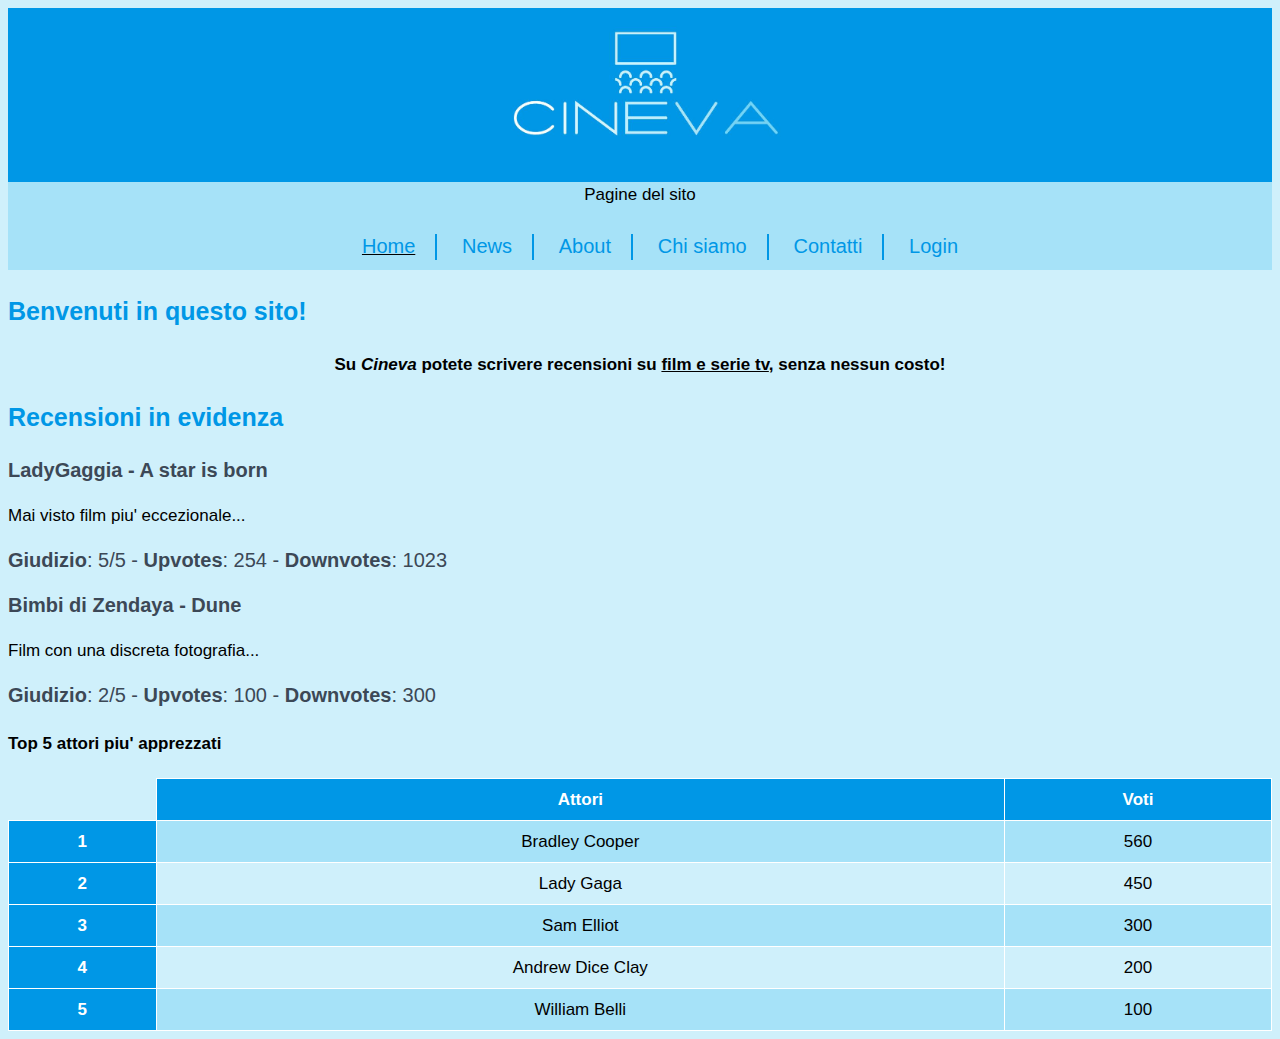
<file: index.html>
<!DOCTYPE html>
<html lang="en">
  <head>
    <title>Cineva - Home</title>
    <meta charset="UTF-8">
    <meta name="viewport" content="width=device-width, initial-scale=1">
    <meta name="author" content="anton">
    <meta name="description" content="Sito per recensioni film e serie TV.">
    <meta name="keywords" content="film, series, tv, review, actor, actress">
    <link rel="stylesheet" type="text/css" href="css/style.css" media="screen">
  </head>
  <body>
    <header>
      <a href="index.html"><img src="logo.jpg" alt="Logo Cineva" height=150></a>
      <nav>
        <p>Pagine del sito</p>
        <ul>
          <li><u><a href="index.html">Home</a></u></li>
          <li><a href="news.html">News</a></li>
          <li><a href="about.html">About</a></li>
          <li><a href="chi_siamo.html">Chi siamo</a></li>
          <li><a href="contatti.html">Contatti</a></li>
          <li><a href="login.html">Login</a></li>
        </ul>
      </nav>
    </header>

    <main>
      <div>
        <h2>Benvenuti in questo sito!</h2>
        <p id="intro">Su <i>Cineva</i> potete scrivere recensioni su <u>film e serie tv</u>, <b>senza nessun costo!</b></p>
      </div>

      <h2>Recensioni in evidenza</h2>
      <article>
        <h3 class="el_rec">LadyGaggia - A star is born</h3>
        <p>Mai visto film piu' eccezionale...</p>
        <p class="el_rec"><b>Giudizio</b>: 5/5 - <b>Upvotes</b>: 254 - <b>Downvotes</b>: 1023</p>
      </article>

      <article>
        <h3 class="el_rec">Bimbi di Zendaya - Dune</h3>
        <p>Film con una discreta fotografia...</p>
        <p class="el_rec"><b>Giudizio</b>: 2/5 - <b>Upvotes</b>: 100 - <b>Downvotes</b>: 300</p>
      </article>

      <h4>Top 5 attori piu' apprezzati</h4>
      <table>
        <tr>
          <th></th>
          <th>Attori</th>
          <th>Voti</th>
        </tr>
        <tr>
          <td><b>1</b></td>
          <td>Bradley Cooper</td>
          <td>560</td>
        </tr>
        <tr>
          <td><b>2</b></td>
          <td>Lady Gaga</td>
          <td>450</td>
        </tr>
        <tr>
          <td><b>3</b></td>
          <td>Sam Elliot</td>
          <td>300</td>
        </tr>
        <tr>
          <td><b>4</b></td>
          <td>Andrew Dice Clay</td>
          <td>200</td>
        </tr>
        <tr>
          <td><b>5</b></td>
          <td>William Belli</td>
          <td>100</td>
        </tr>
      </table>
    </main>
      
  </body>
</html>
</file>
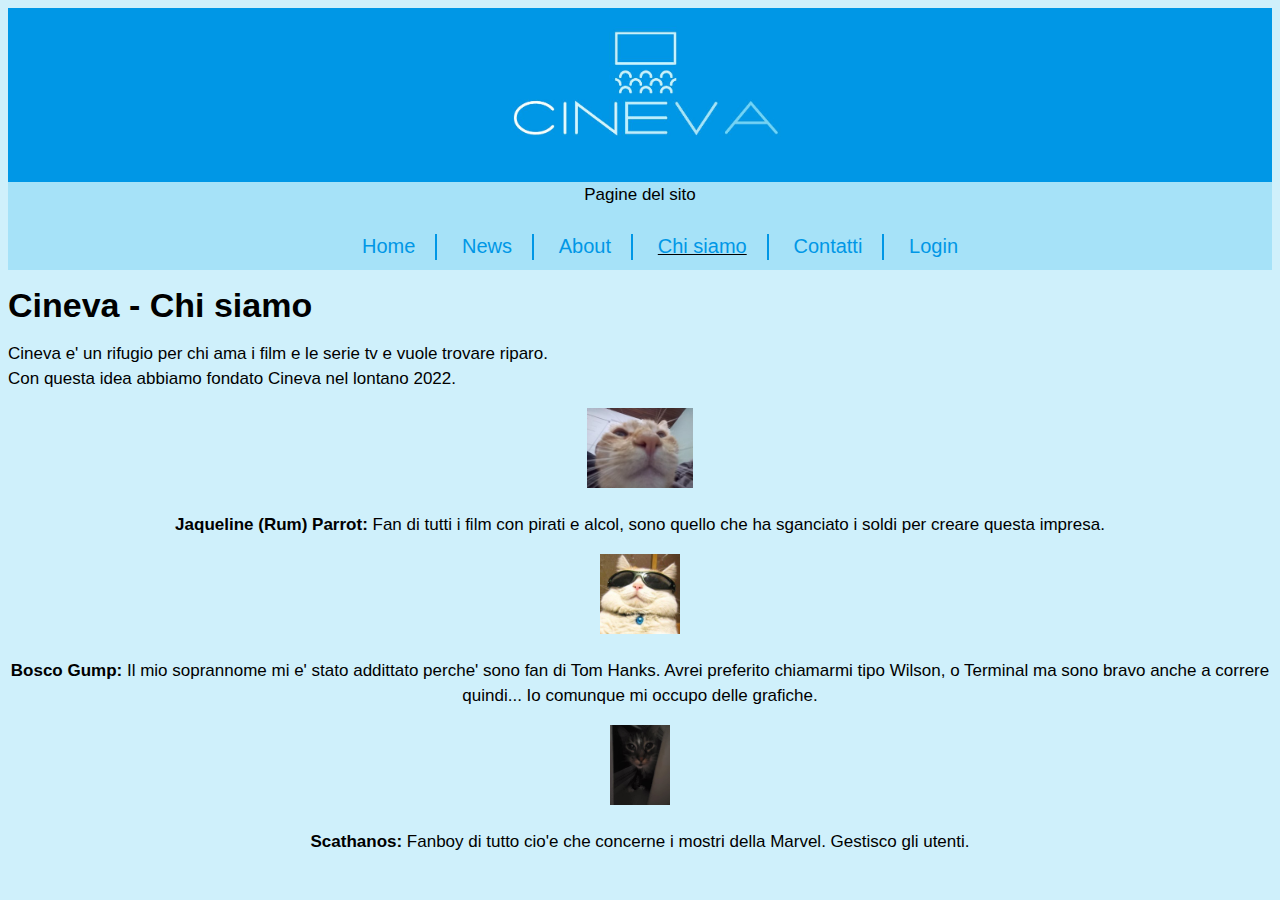
<file: chi_siamo.html>
<!DOCTYPE html>
<html lang="en">
  <head>
    <title>Cineva - Chi siamo</title>
    <meta charset="UTF-8">
    <meta name="viewport" content="width=device-width, initial-scale=1">
    <meta name="author" content="anton">
    <meta name="description" content="Sito per recensioni film e serie TV.">
    <meta name="keywords" content="film, series, tv, review, actor, actress">
    <link href="css/style.css" rel="stylesheet">
  </head>
  <body>
    <header>
      <a href="index.html"><img src="logo.jpg" alt="Logo Cineva" height=150></a>
      <nav>
        <p>Pagine del sito</p>
        <ul>
          <li><a href="index.html">Home</a></li>
          <li><a href="news.html">News</a></li>
          <li><a href="about.html">About</a></li>
          <li><u><a href="chi_siamo.html">Chi siamo</a></u></li>
          <li><a href="contatti.html">Contatti</a></li>
          <li><a href="login.html">Login</a></li>
        </ul>
      </nav>
    </header>

    <main>
      <h1>Cineva - Chi siamo</h1>
      <p>Cineva e' un rifugio per chi ama i film e le serie tv e vuole trovare riparo. <br>Con questa idea abbiamo fondato Cineva nel lontano 2022.</p>
      
      <article class="centered">
        <img src="cat_1.jpeg" alt="Jaqueline's photo", height=80>
        <p><b>Jaqueline (Rum) Parrot:</b> Fan di tutti i film con pirati e alcol, sono quello che ha sganciato i soldi per creare questa impresa.</p>
      </article>

      <article class="centered">
        <img src="cat_2.jpeg" alt="Bosco's photo", height=80>
        <p><b>Bosco Gump:</b> Il mio soprannome mi e' stato addittato perche' sono fan di Tom Hanks. Avrei preferito chiamarmi tipo Wilson, o Terminal ma sono bravo anche a correre quindi... Io comunque mi occupo delle grafiche.</p>
      </article>

      <article class="centered">
        <img src="cat_3.jpeg" alt="Scathanos's photo", height=80>
        <p><b>Scathanos:</b> Fanboy di tutto cio'e che concerne i mostri della Marvel. Gestisco gli utenti.</p>
      </article>
    </main>
  </body>
</html>
</file>
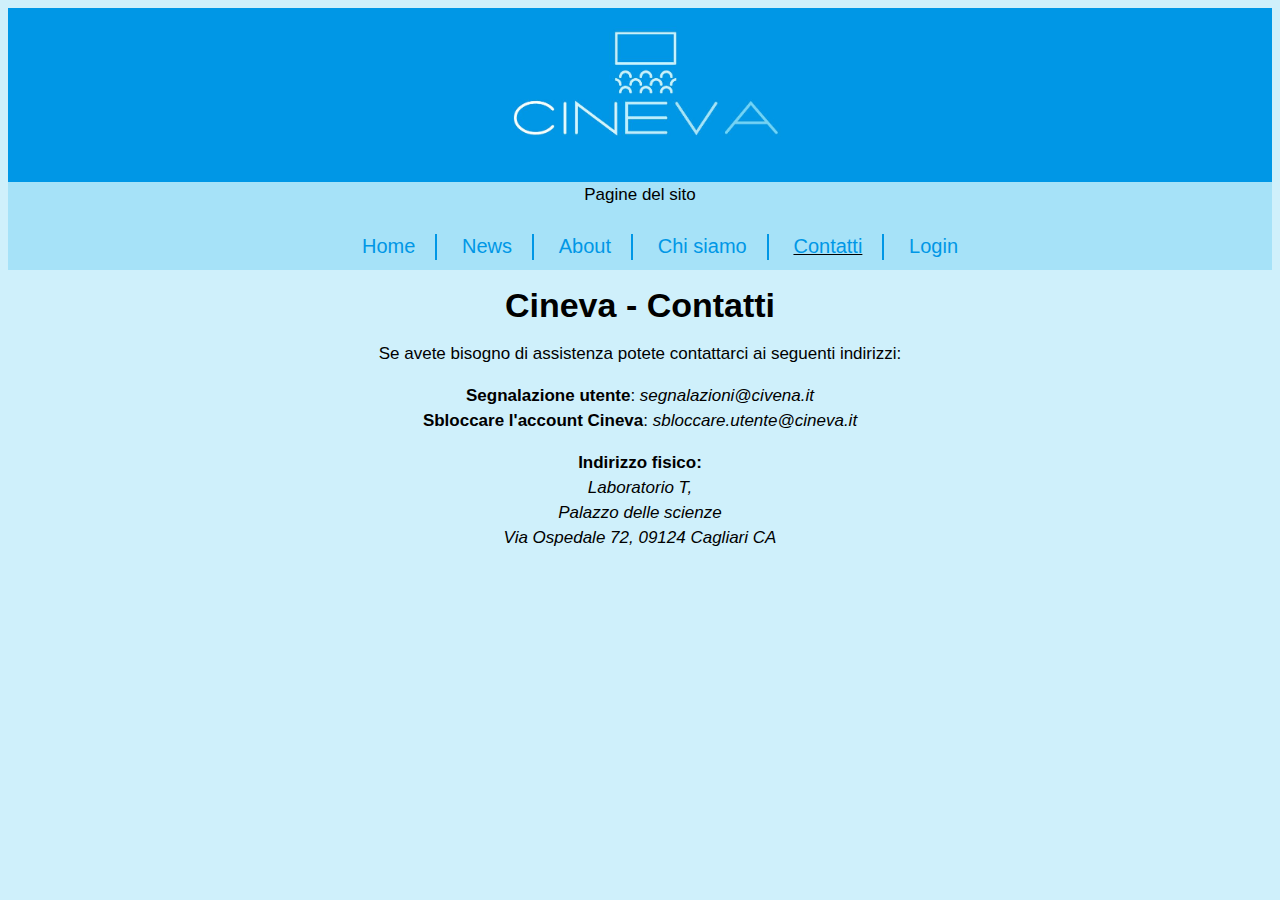
<file: contatti.html>
<!DOCTYPE html>
<html lang="en">
  <head>
    <title>Cineva - Contatti</title>
    <meta charset="UTF-8">
    <meta name="viewport" content="width=device-width, initial-scale=1">
    <meta name="author" content="anton">
    <meta name="description" content="Sito per recensioni film e serie TV.">
    <meta name="keywords" content="film, series, tv, review, actor, actress">
    <link href="css/style.css" rel="stylesheet">
  </head>
  <body>
    <header>
      <a href="index.html"><img src="logo.jpg" alt="Logo Cineva" height=150></a>
      <nav>
        <p>Pagine del sito</p>
        <ul>
          <li><a href="index.html">Home</a></li>
          <li><a href="news.html">News</a></li>
          <li><a href="about.html">About</a></li>
          <li><a href="chi_siamo.html">Chi siamo</a></li>
          <li><u><a href="contatti.html">Contatti</a></u></li>
          <li><a href="login.html">Login</a></li>
        </ul>
      </nav>
    </header>

    <main class="centered"> 
      <h1>Cineva - Contatti</h1>
      <p>Se avete bisogno di assistenza potete contattarci ai seguenti indirizzi:</p>
      <p><b>Segnalazione utente</b>: <i>segnalazioni@civena.it</i><br><b>Sbloccare l'account Cineva</b>: <i>sbloccare.utente@cineva.it</i></p>
      <p><b>Indirizzo fisico:</b><br><i>Laboratorio T, <br>Palazzo delle scienze <br>Via Ospedale 72, 09124 Cagliari CA</i></p>
    </main>
  </body>
</html>
</file>
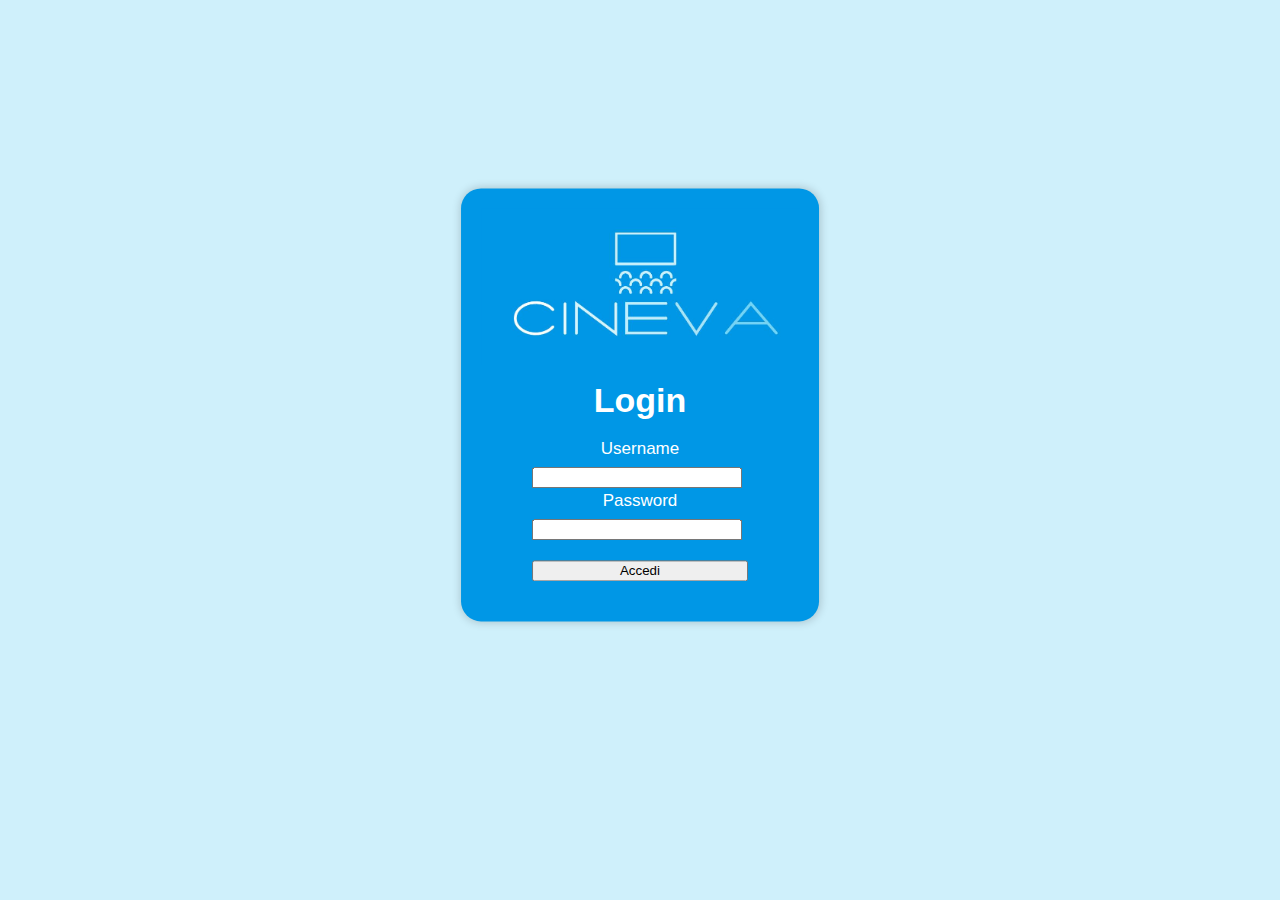
<file: login.html>
<!DOCTYPE html>
<html lang="en">
  <head>
    <title>Cineva - Login</title>
    <meta charset="UTF-8">
    <meta name="viewport" content="width=device-width, initial-scale=1">
    <meta name="author" content="anton">
    <meta name="description" content="Sito per recensioni film e serie TV.">
    <meta name="keywords" content="film, series, tv, review, actor, actress">
    <link href="css/style.css" rel="stylesheet">
  </head>
  <body>
    <div id="login">
      <header>
        <a href="index.html"><img src="logo.jpg" alt="Logo Cineva" height=150></a>
      </header>

      <main class="centered">
        <h1>Login</h1>
        <form action="login" method="POST">
          <label for="username">Username</label>
          <input type="text" name="username">
          <label for="password">Password</label>
          <input type="password" name="password">
          <input type="submit" value="Accedi">
        </form>
      </main>
    </div>
  </body>
</html>
</file>
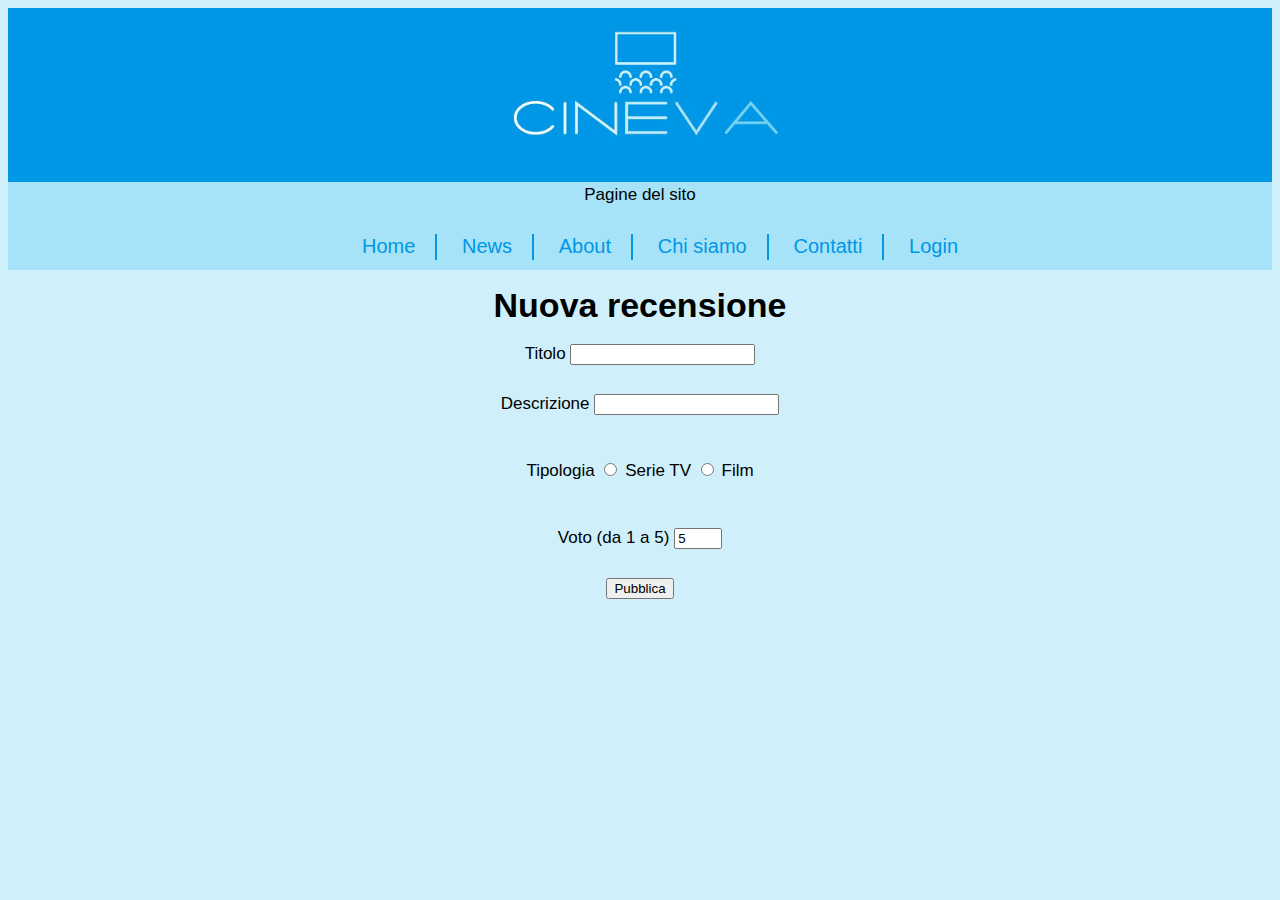
<file: new_review.html>
<!DOCTYPE html>
<html lang="en">
  <head>
    <title>Cineva - Nuova recensione</title>
    <meta charset="UTF-8">
    <meta name="viewport" content="width=device-width, initial-scale=1">
    <meta name="author" content="anton">
    <meta name="description" content="Sito per recensioni film e serie TV.">
    <meta name="keywords" content="film, series, tv, review, actor, actress">
    <link href="css/style.css" rel="stylesheet">
  </head>
  <body>
    <header>
      <a href="index.html"><img src="logo.jpg" alt="Logo Cineva" height=150></a>
      <nav>
        <p>Pagine del sito</p>
        <ul>
          <li><a href="index.html">Home</a></li>
          <li><a href="news.html">News</a></li>
          <li><a href="about.html">About</a></li>
          <li><a href="chi_siamo.html">Chi siamo</a></li>
          <li><a href="contatti.html">Contatti</a></li>
          <li><a href="login.html">Login</a></li>
        </ul>
      </nav>
    </header>

    <main class="centered">
      <h1>Nuova recensione</h1>
      <label for="titolo">Titolo</label>
      <input type="text" name="titolo">
      <br>
      <br>
      <label for="descrizione">Descrizione</label>
      <input type="text" name="descrizione">
      <br>
      <br>
      <p>
        Tipologia
        <input type="radio" id="serie-tv" name="tipologia" value="serie-tv">
        <label for="serie-tv">Serie TV</label>
        <input type="radio" id="film" name="tipologia" value="film">
        <label for="film">Film</label>
      </p>
      <br>
      <label for="voto">Voto (da 1 a 5)</label>
      <input type="number" id="voto" name="voto" min="1" max="5" value="5">
      <br>
      <br>
      <input type="button" name="pubblica" value="Pubblica">
    </main>
  </body>
</html>
</file>
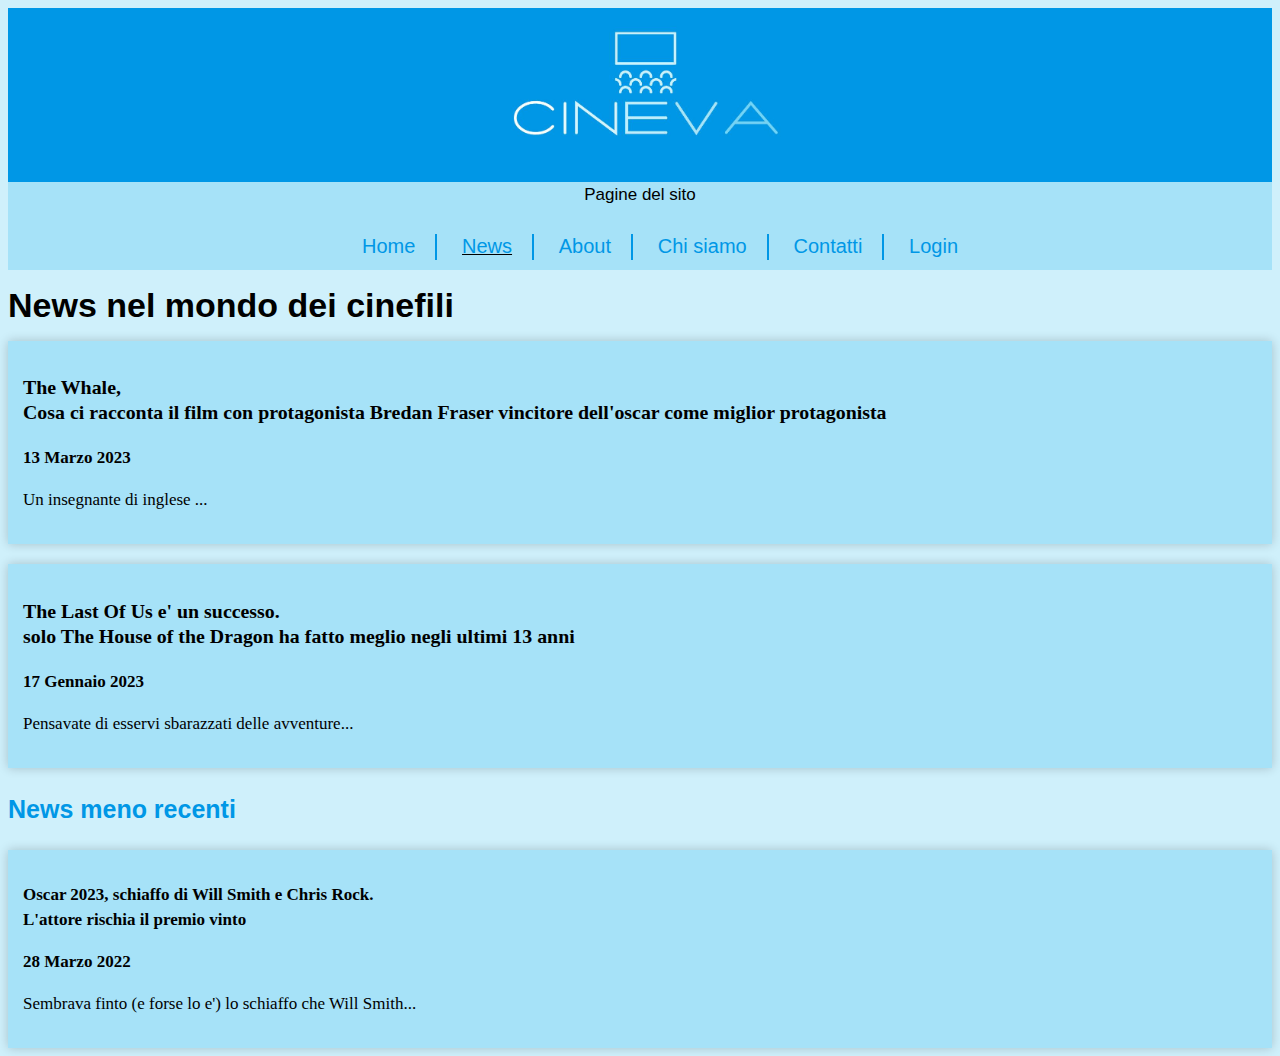
<file: news.html>
<!DOCTYPE html>
<html lang="en">
  <head>
    <title>Cineva - News</title>
    <meta charset="UTF-8">
    <meta name="viewport" content="width=device-width, initial-scale=1">
    <meta name="author" content="anton">
    <meta name="description" content="Sito per recensioni film e serie TV.">
    <meta name="keywords" content="film, series, tv, review, actor, actress">
    <link href="css/style.css" rel="stylesheet">
  </head>
  <body>
    <header>
      <a href="index.html"><img src="logo.jpg" alt="Logo Cineva" height=150></a>
      <nav>
        <p>Pagine del sito</p>
        <ul>
          <li><a href="index.html">Home</a></li>
          <li><u><a href="news.html">News</a></u></li>
          <li><a href="about.html">About</a></li>
          <li><a href="chi_siamo.html">Chi siamo</a></li>
          <li><a href="contatti.html">Contatti</a></li>
          <li><a href="login.html">Login</a></li>
        </ul>
      </nav>
    </header>

    <main>  
      <h1>News nel mondo dei cinefili</h1>
      <article class="review">
        <h3>The Whale, <br>Cosa ci racconta il film con protagonista Bredan Fraser vincitore dell'oscar come miglior protagonista</h3>
        <p><b>13 Marzo 2023</b></p>
        <p>Un insegnante di inglese ...</p>
      </article>
      <article class="review">
        <h3>The Last Of Us e' un successo. <br>solo The House of the Dragon ha fatto meglio negli ultimi 13 anni</h3>
        <p><b>17 Gennaio 2023</b></p>
        <p>Pensavate di esservi sbarazzati delle avventure...</p>
        </article>
      <h2>News meno recenti</h2>
      <article class="review">  
        <p><b>Oscar 2023, schiaffo di Will Smith e Chris Rock. <br>L'attore rischia il premio vinto</b></p>
        <p><b>28 Marzo 2022</b></p>
        <p>Sembrava finto (e forse lo e') lo schiaffo che Will Smith...</p>
      </article>
    </main>

  </body>
</html>
</file>
<file: css/style.css>
header {
  background-color: #0097e6;
  text-align: center;
}

body {
  background-color: #cff0fb;
  font: 17px/25px Arial, Helvetica, sans-serif;
}

nav {
  background-color: #a6e2f8;
  text-align: center;
  position: sticky;
  top: 5px;
}

nav li {
  list-style-type: none;
  display: inline-block;
  padding-left: 20px;
  padding-right: 20px;
  border-right: 2px solid #0097e6;
  margin-top: 10px;
  margin-bottom: 10px;
}

nav li > a {
  color: #0097e6;
}

nav li:last-child {
  border-right: 0px solid #000000;
}

nav li.active {
  font-weight: bold;
}

a:link {
  font-size: 20px;
  text-decoration: none;
  color: #0097e6;
}

a:visited {
  color: #111111;
}

a:hover {
  font-weight: bold;
}

* h2 {
  color: #0097e6;
  font: 25px/40px Arial, Helvetica, sans-serif;
  font-weight: bold;
}

#intro {
  text-align: center;
  font-weight: bold;
}

.el_rec {
  font-size: 20px;
  color: #3c4856;
}

.centered {
  text-align: center;
}

.torna {
  color: green;
}

#aboutIndex {
  background: #0097e6;
  padding: 20px;
  border-radius: 20px;
}

#aboutIndex li {
  background: #a6e2f8;
  list-style-type: none;
  padding: 5px;
  margin-left: 5px;
}

#aboutIndex li:first-child {
  border-top-left-radius: 10px;
  border-top-right-radius: 10px;
}

#aboutIndex li:last-child {
  border-bottom-left-radius: 10px;
  border-bottom-right-radius: 10px;
}

.review {
  font-family: roboto;
  background-color: #a6e2f8;
  padding: 15px;
  box-shadow: 0 0 10px rgba(0, 0, 0, 0.2);
  margin-top: 20px;
}

#login {
  text-align: center;
  position: absolute;
  background: #0097e6;
  color: #ffffff;
  top: 45%;
  left: 50%;
  padding: 20px;
  margin: 0;
  transform: translate(-50%, -50%);
  border-radius: 20px;
  box-shadow: 0 0 10px rgba(0, 0, 0, 0.2);
  height: auto;
}

#login input {
  display: block;
  width: 66%;
  margin-left: 16%;
  margin-top: 2%;
}

#login input[type="submit"] {
  width: 68%;
  margin-top: 20px;
  margin-bottom: 20px;
}

table {
  border-collapse: collapse;
  width: 100%;
}

td, th {
  border: 1px solid #FFFFFF;
  text-align: center;
  padding: 8px;
}

th, td:first-child {
  background-color: #0097e6;
  color: #FFFFFF;
}

th:first-child {
  border: 0px solid;
  background-color: transparent;
}

tr:nth-child(even) {
  background-color: #a6e2f8;
}

* {
  box-sizing: border-box;
}

@media only screen and (min-width: 768px) 
{
  [class *="col-"] 
  {
    float: left;
    padding: 15px;
  }
}

@media only screen and (max-width: 768px) 
{
  [class *="col-"] 
  {
    flaot: none;
    width: 100%;
    padding: 15px;
  }
}

.col-1 { width: 8.33% }
.col-2 { width: 16.66% }
.col-3 { width: 25% }
.col-4 { width: 33.33% }
.col-5 { width: 41.66% }
.col-6 { width: 50% }
.col-7 { width: 58.33% }
.col-8 { width: 66.66% }
.col-9 { width: 75%% }
.col-10 { width: 83.33% }
.col-11 { width: 91.66% }
.col-12 { width: 100% }
</file>
